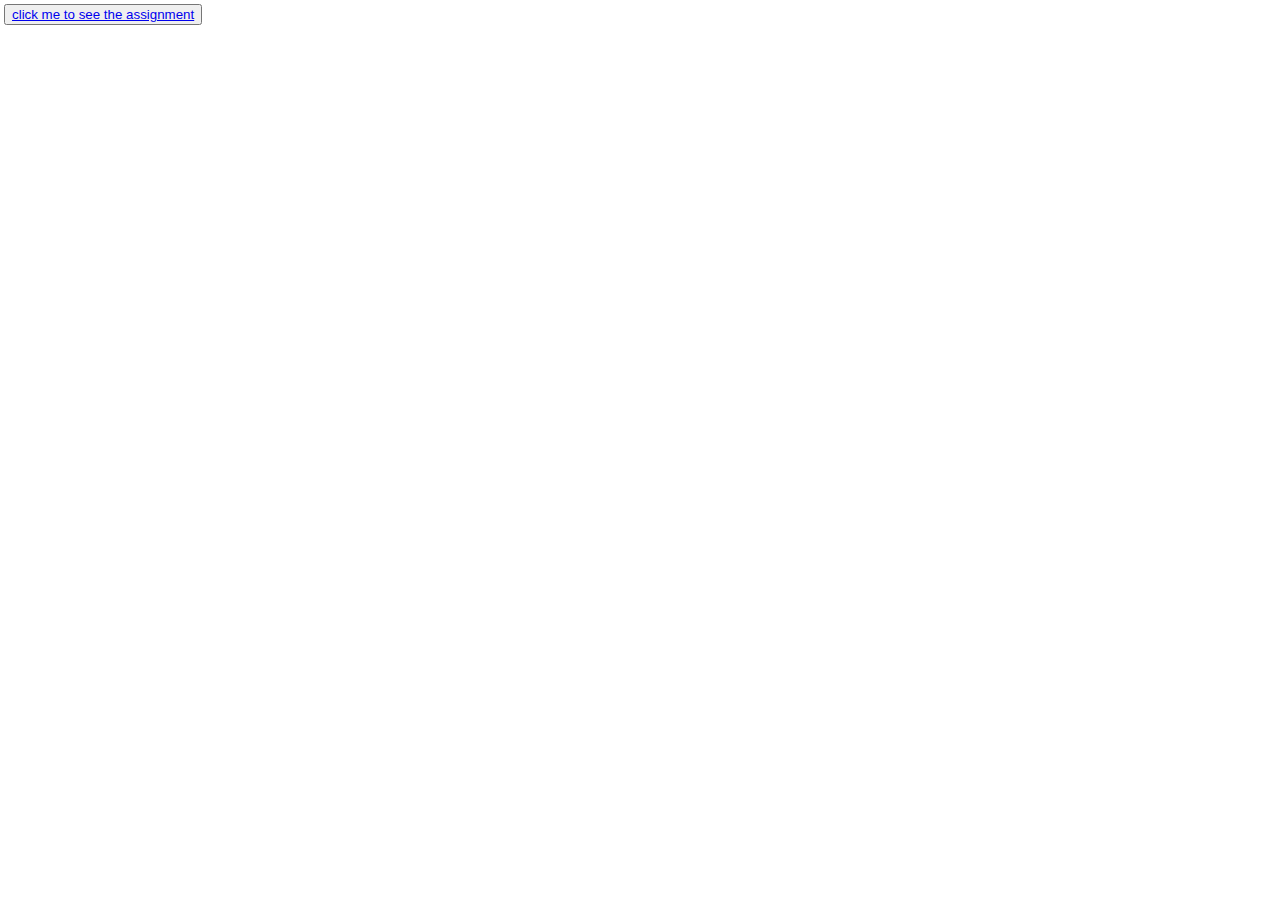
<file: index.html>
<html lang="en">
  <head>
    <meta charset="UTF-8" />
    <meta name="viewport" content="width=device-width, initial-scale=1.0" />
    <title>module2</title>
    <link rel="stylesheet" href="module2.css" />
  </head>
  <body>
    <button><a href="module2.html">click me to see the assignment</a></button>
  </body>
</html>
</file>
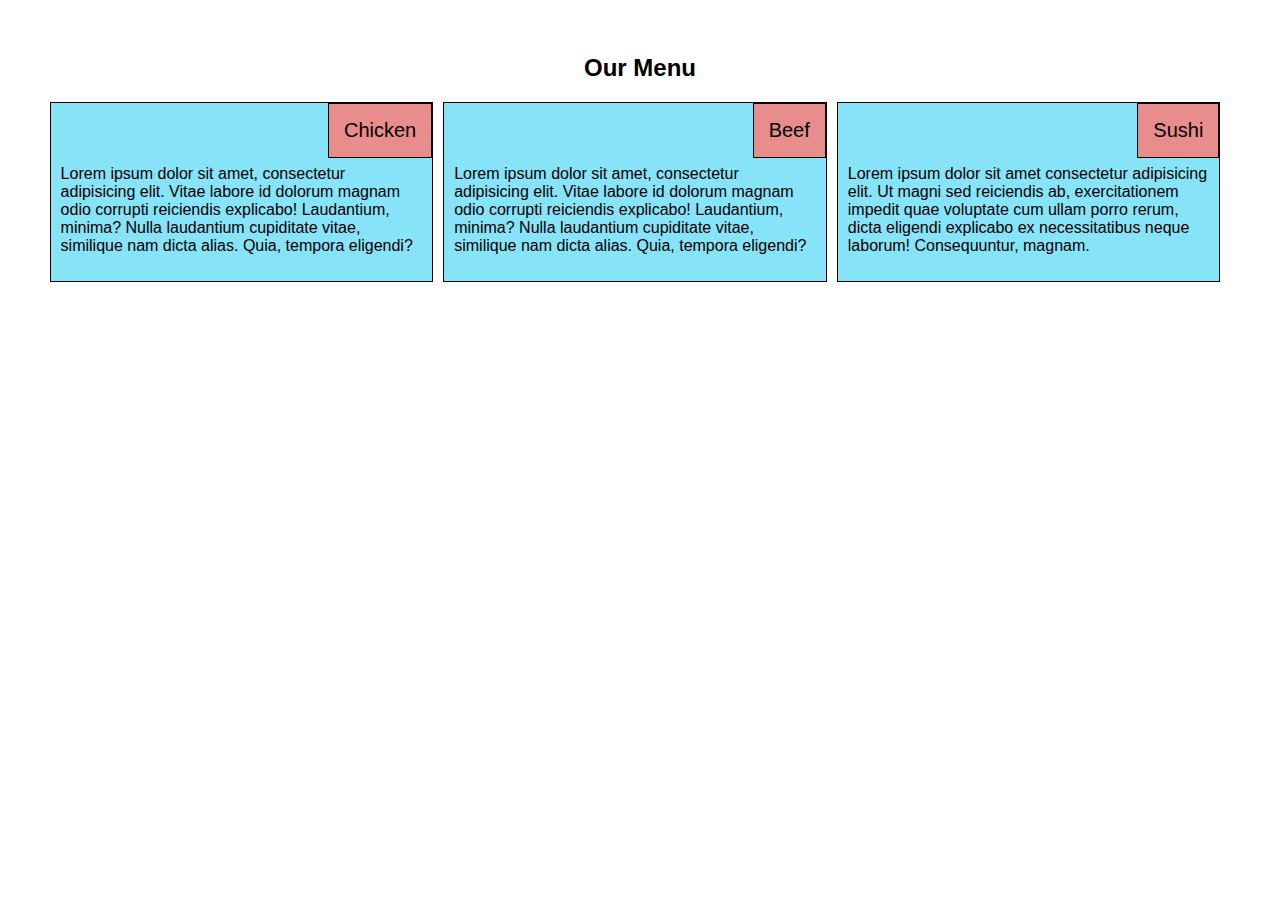
<file: module2.html>
<!-- <html lang="en">
  <head>
    <meta charset="UTF-8" />
    <meta
      name="viewport"
      content="width=
    , initial-scale=1.0"
    />
    <link rel="stylesheet" href="module2.css" />
    <title>Module 2</title>
  </head>
  <body>
    <h2>Our Menu</h2>
    <div class="food">
      <div id="chic">
        <section id="chicken">Chicken</section>
        <p>
          Lorem ipsum dolor sit amet, consectetur adipisicing elit. Vitae labore
          id dolorum magnam odio corrupti reiciendis explicabo! Laudantium,
          minima? Nulla laudantium cupiditate vitae, similique nam dicta alias.
          Quia, tempora eligendi?
        </p>
      </div>
      <div id="bee">
        <section id="beef">BEEF</section>
        <p>
          Lorem ipsum dolor sit amet, consectetur adipisicing elit. Vitae labore
          id dolorum magnam odio corrupti reiciendis explicabo! Laudantium,
          minima? Nulla laudantium cupiditate vitae, similique nam dicta alias.
          Quia, tempora eligendi?
        </p>
      </div>
      <div id="sushsi">
        <section id="sushi">Sushi</section>
        <p>
          Lorem ipsum dolor sit amet consectetur adipisicing elit. Ut magni sed
          reiciendis ab, exercitationem impedit quae voluptate cum ullam porro
          rerum, dicta eligendi explicabo ex necessitatibus neque laborum!
          Consequuntur, magnam.
        </p>
      </div>
    </div>
  </body>
</html> -->

<html lang="en">
  <head>
    <meta charset="UTF-8" />
    <meta name="viewport" content="width=, initial-scale=1.0" />
    <link rel="stylesheet" href="module2.css" />
    <title>Module 2</title>
  </head>
  <body>
    <h2>Our Menu</h2>
    <div class="food">
      <div class="section-container">
        <section id="chicken">Chicken</section>
        <br />
        <br />
        <p>
          Lorem ipsum dolor sit amet, consectetur adipisicing elit. Vitae labore
          id dolorum magnam odio corrupti reiciendis explicabo! Laudantium,
          minima? Nulla laudantium cupiditate vitae, similique nam dicta alias.
          Quia, tempora eligendi?
        </p>
      </div>
      <div class="section-container">
        <section id="beef">Beef</section>
        <br />
        <br />
        <p>
          Lorem ipsum dolor sit amet, consectetur adipisicing elit. Vitae labore
          id dolorum magnam odio corrupti reiciendis explicabo! Laudantium,
          minima? Nulla laudantium cupiditate vitae, similique nam dicta alias.
          Quia, tempora eligendi?
        </p>
      </div>
      <div class="section-container">
        <section id="sushi">Sushi</section>
        <br />
        <br />
        <p>
          Lorem ipsum dolor sit amet consectetur adipisicing elit. Ut magni sed
          reiciendis ab, exercitationem impedit quae voluptate cum ullam porro
          rerum, dicta eligendi explicabo ex necessitatibus neque laborum!
          Consequuntur, magnam.
        </p>
      </div>
    </div>
  </body>
</html>
</file>
<file: module2.css>
body {
  margin: 2px;
  padding: 2px;
  font-family: "Segoe UI", Tahoma, Geneva, Verdana, sans-serif;
}
h2 {
  text-align: center;
  margin-top: 50px;
}
.section-container {
  width: 100%;
  border: 1px solid black;
  margin-bottom: 10px;
  position: relative;
}
section {
  background-color: rgb(232, 140, 140);
  font-size: 1.25em; /* 25% larger than paragraph text */
  position: absolute;
  top: 0;
  right: 0;
  padding: 15px;
  border: 1px solid black;
}
p {
  background-color: rgb(255, 255, 255);
  padding: 10px;
  /* clear: ; */
}
.food {
  display: flex;
  flex-wrap: wrap;
  justify-content: center;
}
@media (min-width: 992px) {
  .section-container {
    width: 30%; /* Equal width for desktop view */
    margin: 0 10px 10px 0; /* Spacing between sections */
  }
  .section-container,
  p {
    background-color: rgb(135, 227, 247);
  }
}
@media (min-width: 768px) and (max-width: 991px) {
  .section-container {
    width: 48%; /* Two sections in a row for tablet view */
  }
  .section-container,
  p {
    background-color: rgb(105, 226, 186);
  }
}
@media (max-width: 767px) {
  .section-container {
    width: 100%; /* Full width for mobile view */
  }
  .section-container,
  p {
    background-color: rgb(146, 80, 118);
  }
}
</file>
